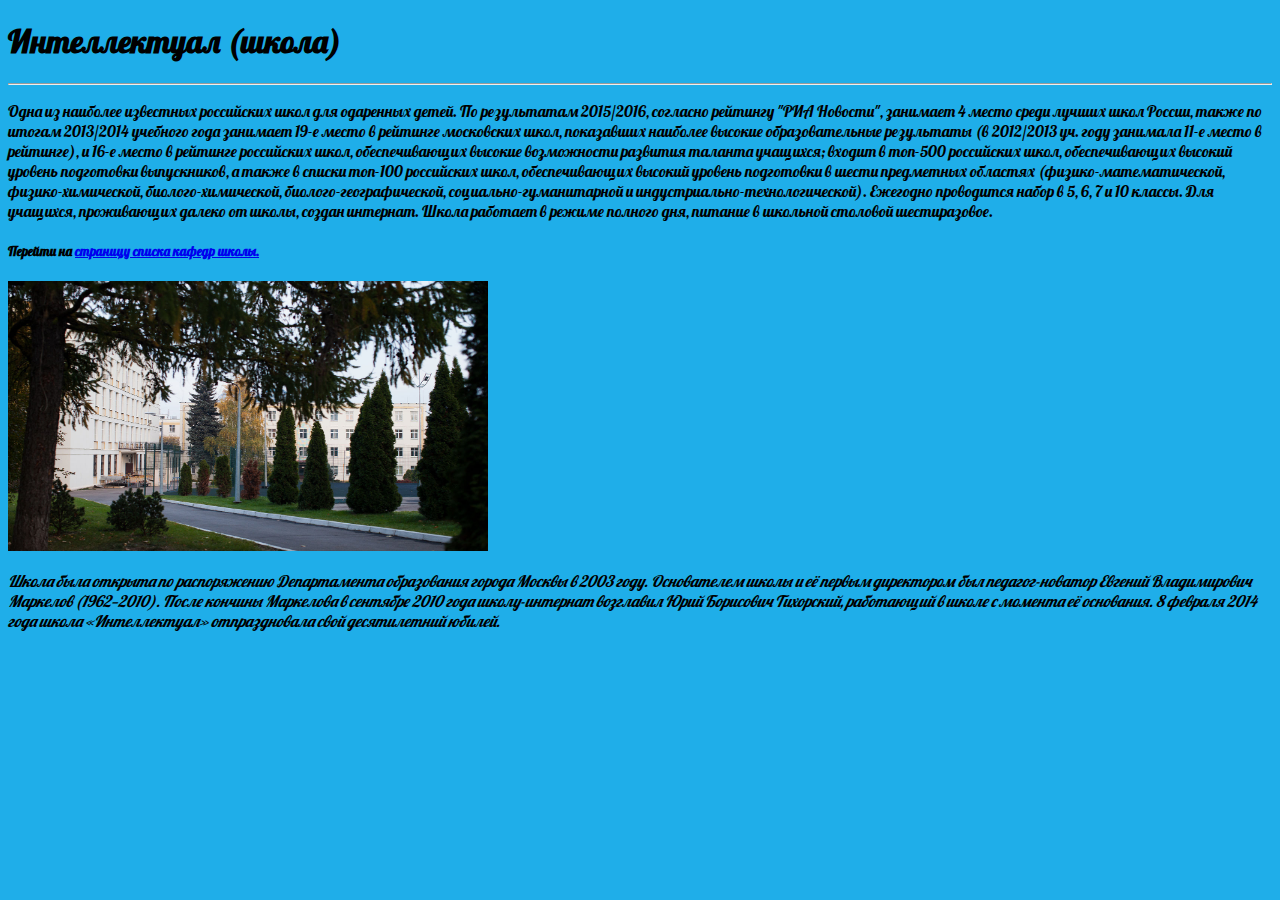
<file: informdz1.html>
<!DOCTYPE html>
<html>

<head>
  <meta charset="utf-8">
  <title> Интеллектуал(школа) </title>
<link href="https://fonts.googleapis.com/css?family=Lobster" rel="stylesheet">
<link rel = "stylesheet" href = "main.css">
</head>

<body>
  <h1> <b> Интеллектуал (школа) </b> </h1>
  <hr>
  <style>
    body {
     font-family: 'Lobster', cursive;
    }
  </style>
  <p>

    Одна из наиболее известных российских школ для одаренных детей. По результатам 2015/2016, согласно рейтингу "РИА Новости",
    занимает 4 место среди лучших школ России, также по итогам 2013/2014 учебного года занимает 19-е место в рейтинге московских
    школ, показавших наиболее высокие образовательные результаты (в 2012/2013 уч. году занимала 11-е место в рейтинге), и
    16-е место в рейтинге российских школ, обеспечивающих высокие возможности развития таланта учащихся; входит в топ-500
    российских школ, обеспечивающих высокий уровень подготовки выпускников, а также в списки топ-100 российских школ, обеспечивающих
    высокий уровень подготовки в шести предметных областях (физико-математической, физико-химической, биолого-химической,
    биолого-географической, социально-гуманитарной и индустриально-технологической). Ежегодно проводится набор в 5, 6, 7
    и 10 классы. Для учащихся, проживающих далеко от школы, создан интернат. Школа работает в режиме полного дня, питание
    в школьной столовой шестиразовое.
  </p>
  <p>
    <h5> Перейти на <a href="informdz2.html"> страницу списка кафедр школы. </a>
    </h5>
  </p>
  <img src="Intellectual_(school)_04.jpg" height="270" width="480">
  <p>
    <i>   Школа была открыта по распоряжению Департамента образования города Москвы в 2003 году. 
  Основателем школы и её первым директором был педагог-новатор Евгений Владимирович Маркелов (1962—2010).
  После кончины Маркелова в сентябре 2010 года школу-интернат возглавил Юрий Борисович Тихорский, работающий в школе с момента её основания.
  8 февраля 2014 года школа «Интеллектуал» отпраздновала свой десятилетний юбилей.
  </i>
  </p>
</body>

</html>
</file>
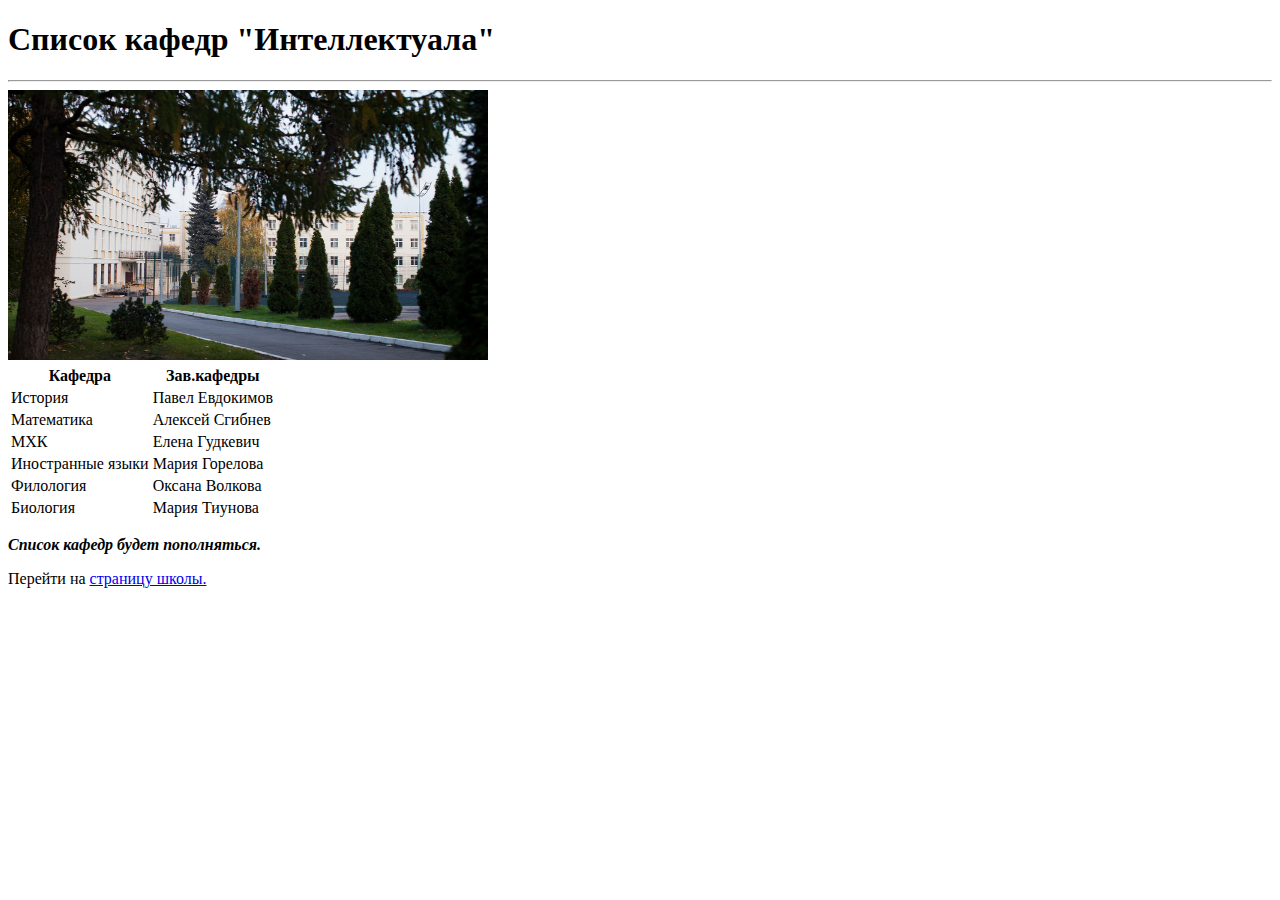
<file: informdz2.html>
<!DOCTYPE html>
<html>

<head>
  <meta charset="utf-8">
  <title> Кафедры "Интеллектуала" </title>
</head>

<body>
  <h1>
    Список кафедр "Интеллектуала"
  </h1>
  <hr>
  <img src="Intellectual_(school)_04.jpg" height="270" width="480">
  <table>
    <thead>
      <tr>
        <th>Кафедра</th>
        <th>Зав.кафедры</th>
      </tr>
    </thead>
    <tbody>
      <tr>
        <td>История</td>
        <td>Павел Евдокимов</td>
      </tr>
      <tr>
        <td>Математика</td>
        <td>Алексей Сгибнев</td>
      </tr>
      <tr>
        <td>МХК</td>
        <td>Елена Гудкевич</td>
      </tr>
      <tr>
        <td>Иностранные языки</td>
        <td>Мария Горелова</td>
      </tr>
      <tr>
        <td>Филология</td>
        <td>Оксана Волкова</td>
      </tr>
      <tr>
        <td>Биология</td>
        <td>Мария Тиунова</td>
      </tr>
    </tbody>
  </table>
  <p> <b> <i>  Список кафедр будет пополняться.  </i> </b> </p>
  <p>
    Перейти на <a href="informdz1.html"> страницу  школы. </a>
  </p>
</body>

</html>
</file>
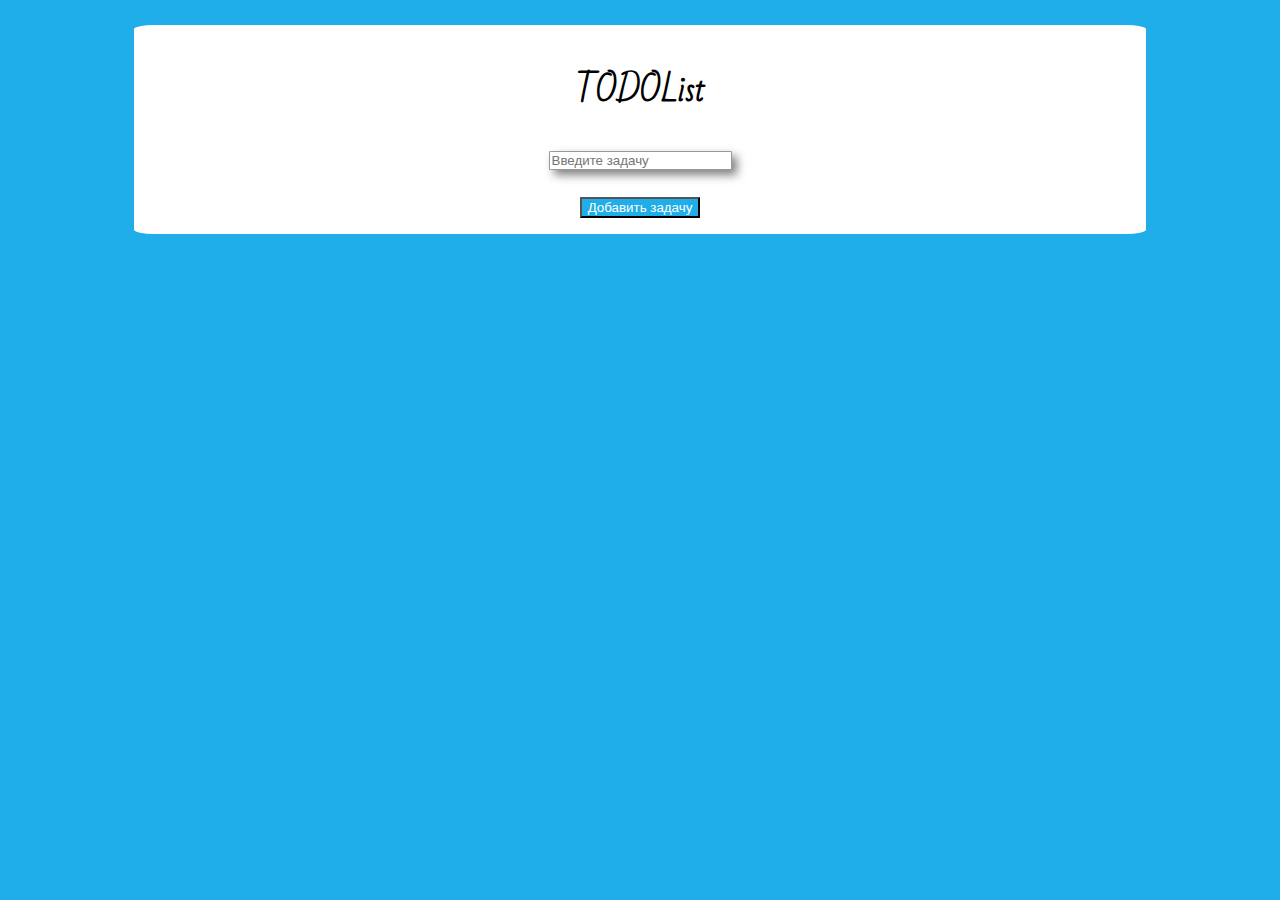
<file: todo.html>
<!DOCTYPE html>
<html>

<head>
    <meta charset="UTF-8">
    <link href="todo.css" rel="stylesheet">
    <link href="https://fonts.googleapis.com/css?family=Bad+Script&amp;subset=cyrillic" rel="stylesheet">
    <script src="https://code.jquery.com/jquery-3.2.1.slim.min.js"></script>
    <script src = "todo.js"> </script>
</head>

<body>

    <div class="column">
        <h1> TODOList </h1>
        <p><input type="search" placeholder="Введите задачу" name="q"></p>
        <button onclick="addNewTask()">Добавить задачу</button>
    </div>
</body>

</html>
</file>
<file: main.css>
body {
    background: #1faee9;
    font-family: 'Bad Script', cursive;
}
.column {
    background: #ffffff;
    border-radius: 2%;
    margin: 2%;
    text-align: center;
    padding-bottom: 1%;
    padding-top: 1%;
    margin-left: 10%;
    margin-right: 10%;

}
input {
    border: 1px solid #999;
    border-radius: 2%;
    box-shadow: 5px 5px 10px rgba(0,0,0,0.5);
}
input:focus {}
button:hover {
    opacity: 0.5;}
button {
    background: #1faee9;
    color: #ffffff;
}
</file>
<file: todo.css>
body {
    background: #1faee9;
    font-family: 'Bad Script', cursive;
}
.column {
    background: #ffffff;
    border-radius: 2%;
    margin: 2%;
    text-align: center;
    padding-bottom: 1%;
    padding-top: 1%;
    margin-left: 10%;
    margin-right: 10%;

}
input {
    border: 1px solid #999;
    border-radius: 2%;
    box-shadow: 5px 5px 10px rgba(0,0,0,0.5);
}
input:focus {}
button:hover {
    opacity: 0.5;}
button {
    background: #1faee9;
    color: #ffffff;
}
</file>
